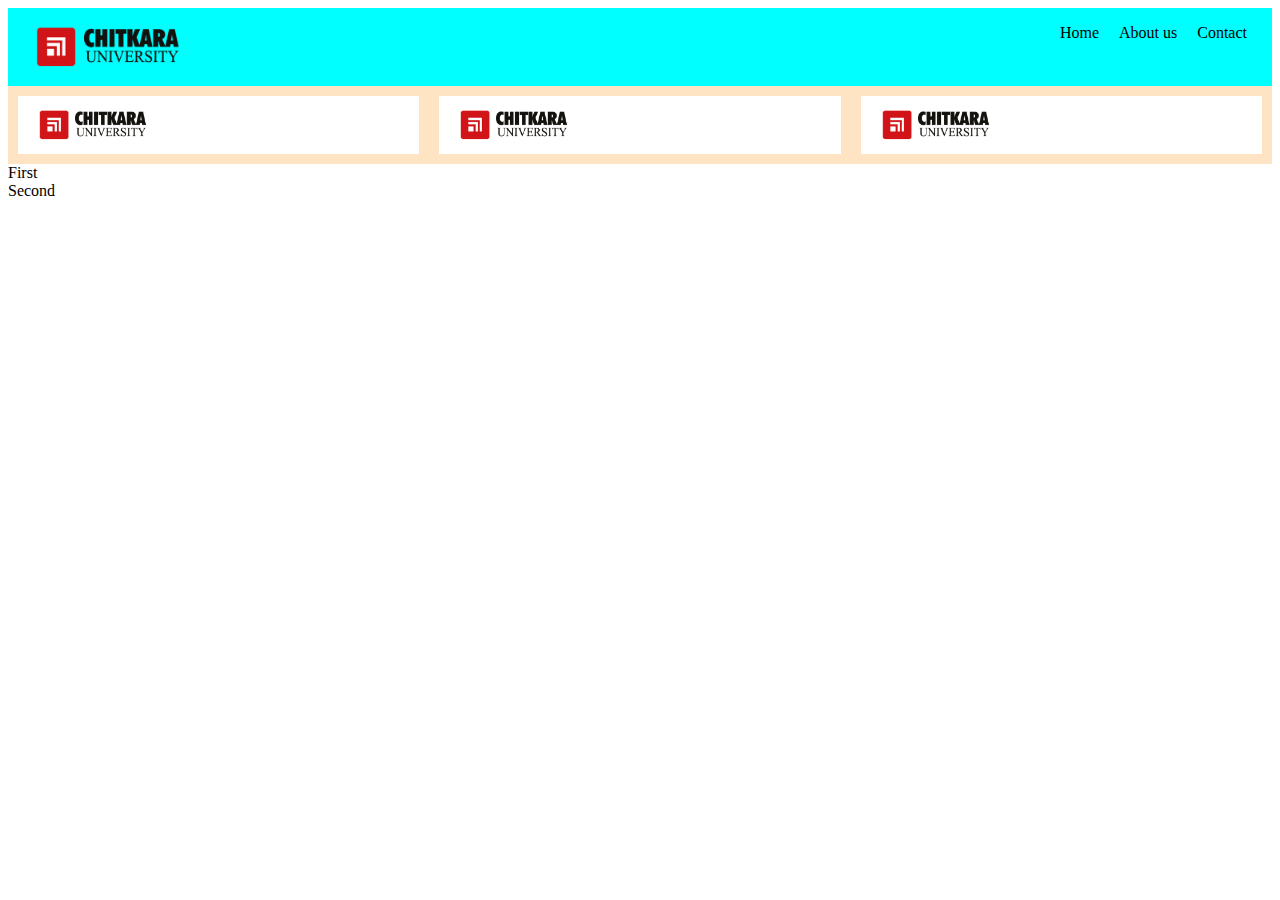
<file: index1.html>
<html>
    <head>
        <link rel="stylesheet" href="css/style.css"/>
       
    </head>
    <body>
        <nav class="nav-bar">
            <div>
                <img src="images/logo.png" width="200"/>
            </div>
            <div>
                <ul class="nav-links">
                    <li><a href="#">Home</a></li>
                    <li><a href="#">About us</a></li>
                    <li><a href="#">Contact </a></li>

                    
                </ul>
            </div>
        </nav>
        <section class="services">
            <div><img src="images/logo.png" width="150"/> </div>
            <div><img src="images/logo.png" width="150"/> </div>
            <div><img src="images/logo.png" width="150"/> </div>
        </section>
        First
        <br/>
        Second

       

            
        <script src="js/script.js">
            </script>
    </body>

</html>
</file>
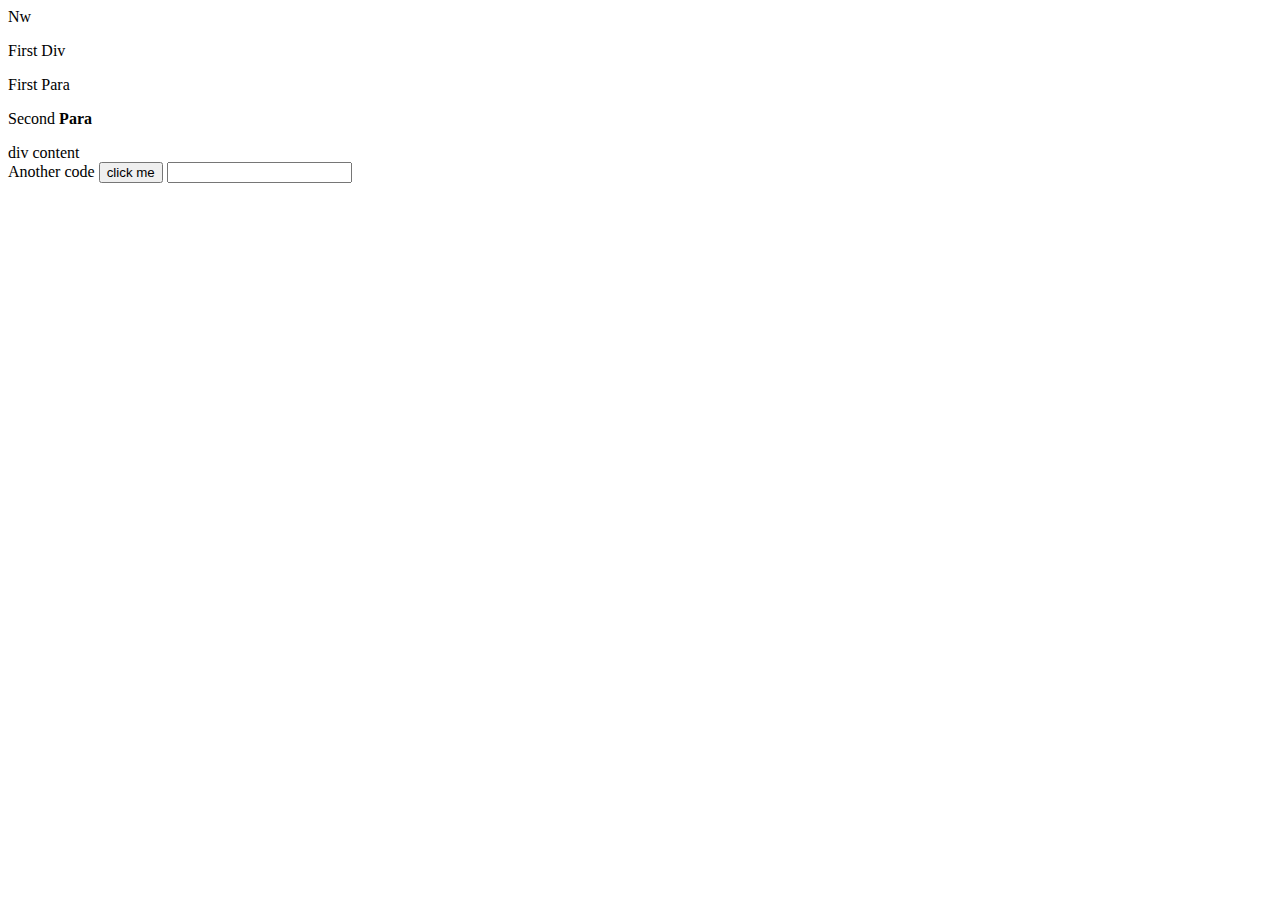
<file: index2.html>
<html>
    <body>
       <p class="choice">Nw </p>
<div>First Div</div>
<p>First Para</p>

<p  id="mypara">Second <b>Para</b></p>
<div class="choice"> div content</div>




        Another code

<button onclick="test()">click me</button>




<script src="js/dom.js">

</script>
<input type="text" id="box"/>

    </body>
</html>
</file>
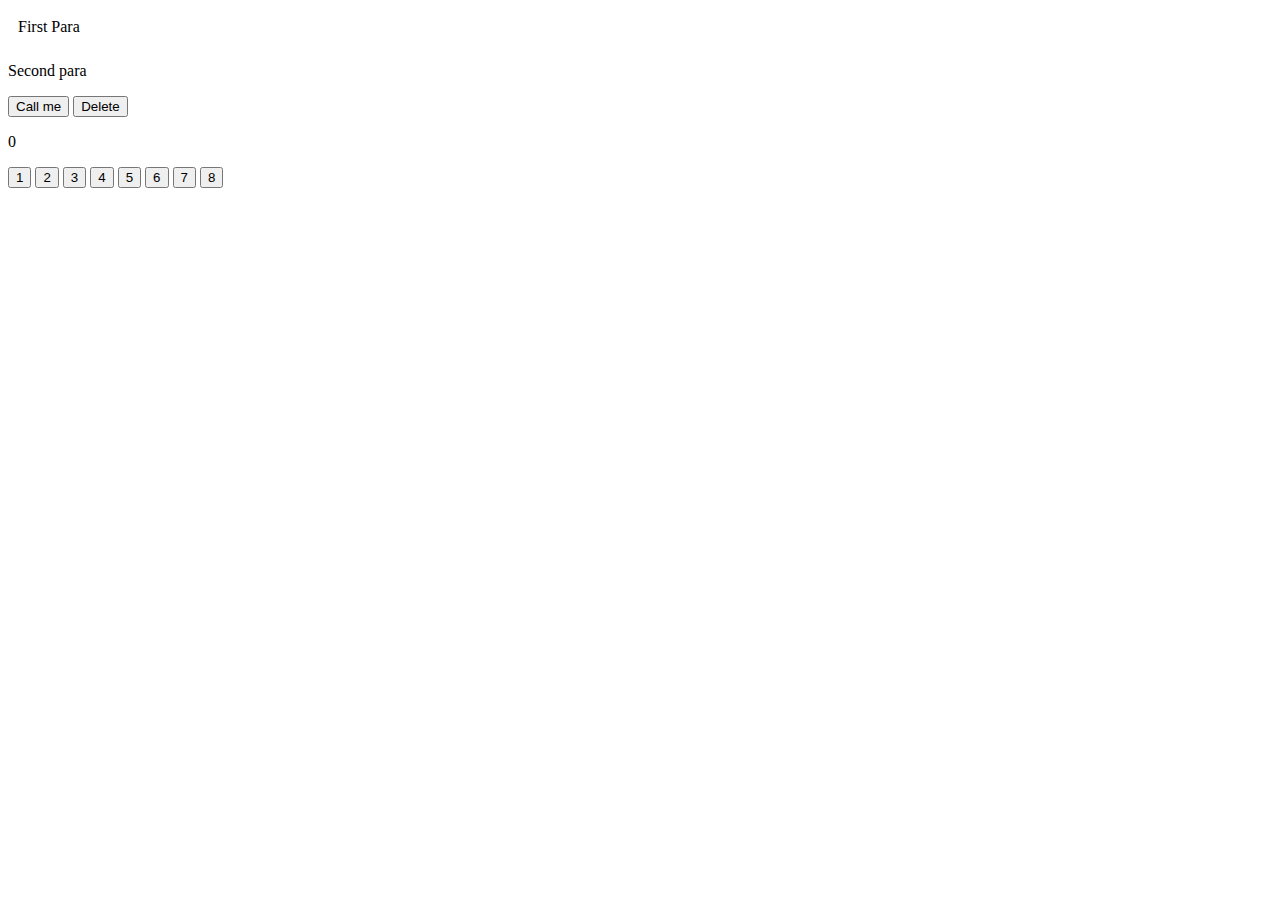
<file: index3.html>
<html>
    <body>
        <div id="parent"> </div>
        <p  id="mypara" class="y">First Para</p>
        <p>Second para</p>
        <input id="btn" type="button" value="Call me"/>
        <input id="delbtn" type="button" value="Delete"/>

<!-- <button id="btn1">1</button>
<button id="btn2">2</button> -->
<p id="digits">0</p>
<button class="btns">1</button>
<button class="btns">2</button>
<button class="btns">3</button>
<button class="btns">4</button>
<button class="btns">5</button>
<button class="btns">6</button>
<button class="btns">7</button>
<button class="btns">8</button>

<script src="js/dom1.js">

        </script>
        <style>
            .x{
                background-color:red;
            }
            .y
            {
                padding: 10px;;
            }
        </style>
    </body>
</html>
</file>
<file: css/style.css>
.nav-bar
{
    background-color: aqua;
    display: flex;
    justify-content: space-between;

}
.nav-links
{
    display: flex;
    list-style: none;
    margin-right: 25px;
}
.nav-links li{
    margin-left: 20px;
}
.nav-links a{
    text-decoration: none;
    color:black;
}
.nav-links a:hover{
    text-decoration: none;
    color:red;
}
.services
{
    background-color: bisque;
    display:flex;
}
.services div
{
    flex:1;
    background-color: white;
    margin: 10px;


}
</file>
